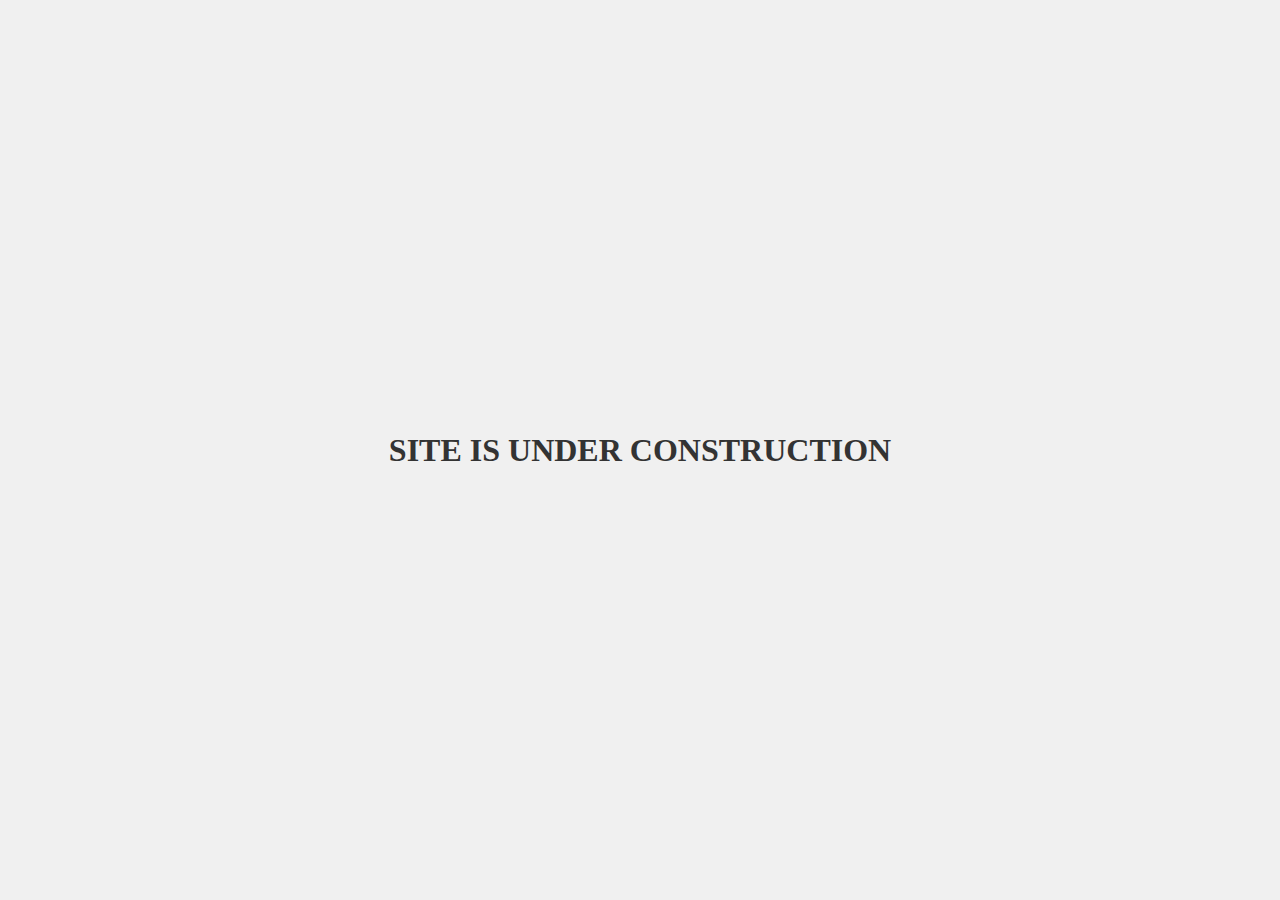
<file: Portfolio/YouQuiz.html>
<!DOCTYPE html>
<html lang="en">
<head>
    <meta charset="UTF-8">
    <meta name="viewport" content="width=device-width, initial-scale=1.0">
    <title>YouQuiz</title>
    <link rel="stylesheet" href="YouQuiz.css">
</head>
<body>
    <p>SITE IS UNDER CONSTRUCTION</p>
</body>
</html>
</file>
<file: Portfolio/YouQuiz.css>
* {
    margin: 0;
    padding: 0;
    box-sizing: border-box;
}

body {
    display: flex;
    justify-content: center;
    align-items: center;
    height: 100vh;
    background-color: #f0f0f0;
}

p {
    font-size: 2rem;
    font-weight: bold;
    color: #333;
}
</file>
